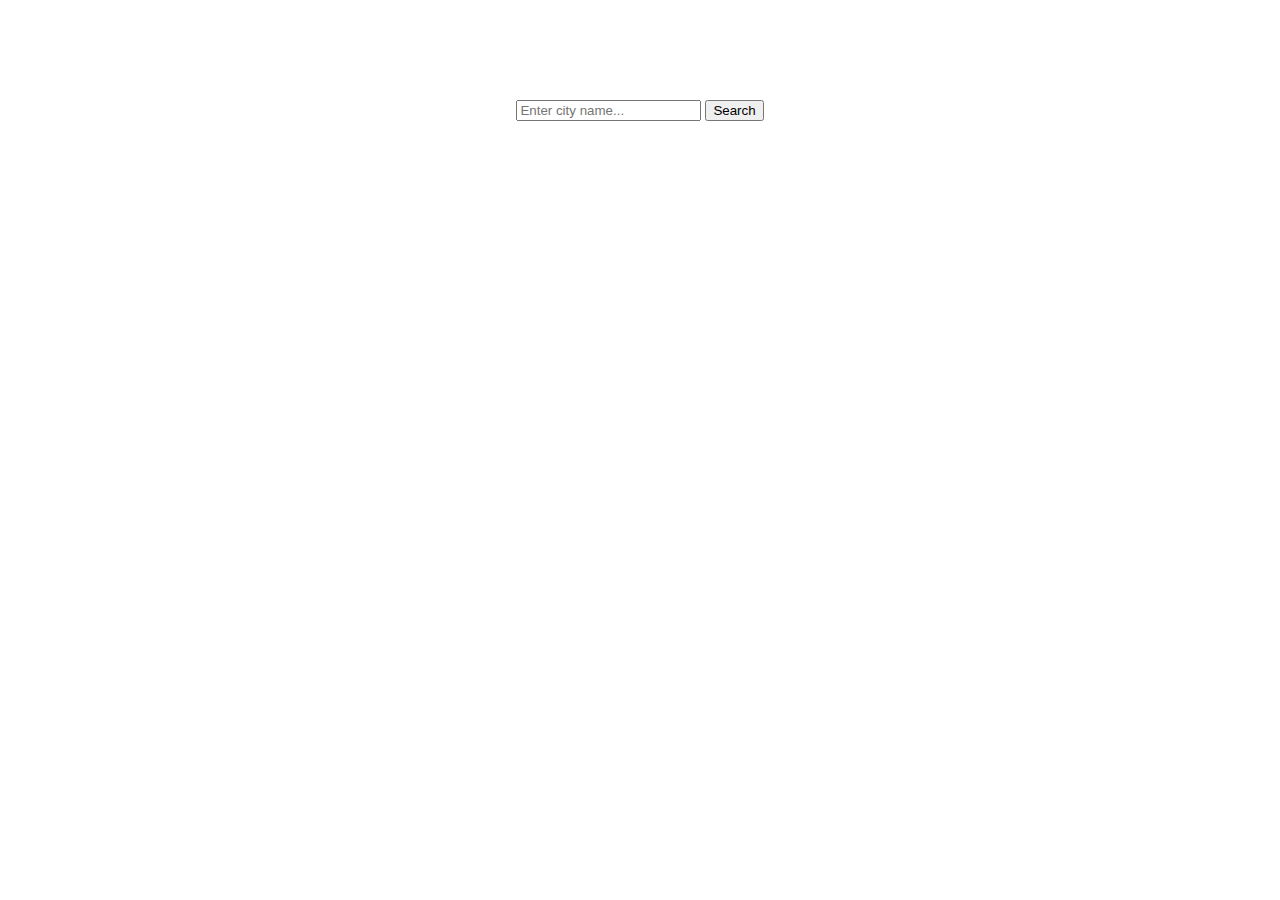
<file: index.html>
<!DOCTYPE html>
<html lang="en">
<head>
    <meta charset="UTF-8">
    <meta name="viewport" content="width=device-width, initial-scale=1.0">
    <title>NASA Facilities & Weather</title>
    <link rel="stylesheet" href="style.css">
</head>
<body>
    <h1>NASA Facilities & Current Weather</h1>

    <div class="search-container">
        <input type="text" id="city-input" placeholder="Enter city name..." />
        <button id="search-btn">Search</button>
    </div>

    <div id="facility-list"></div> 
    
    <script src="main.js"></script>
</body>
</html>
</file>
<file: style.css>
body {
    margin: 0;
    padding: 20px;
    background-image: url("https://clipart-library.com/images/8TxraXeyc.png");
    background-size: cover;
    background-attachment: fixed;
    color: white;
}

h1 {
    text-align: center;
    color: white;
}

.search-container {
    text-align: center;
}
</file>
